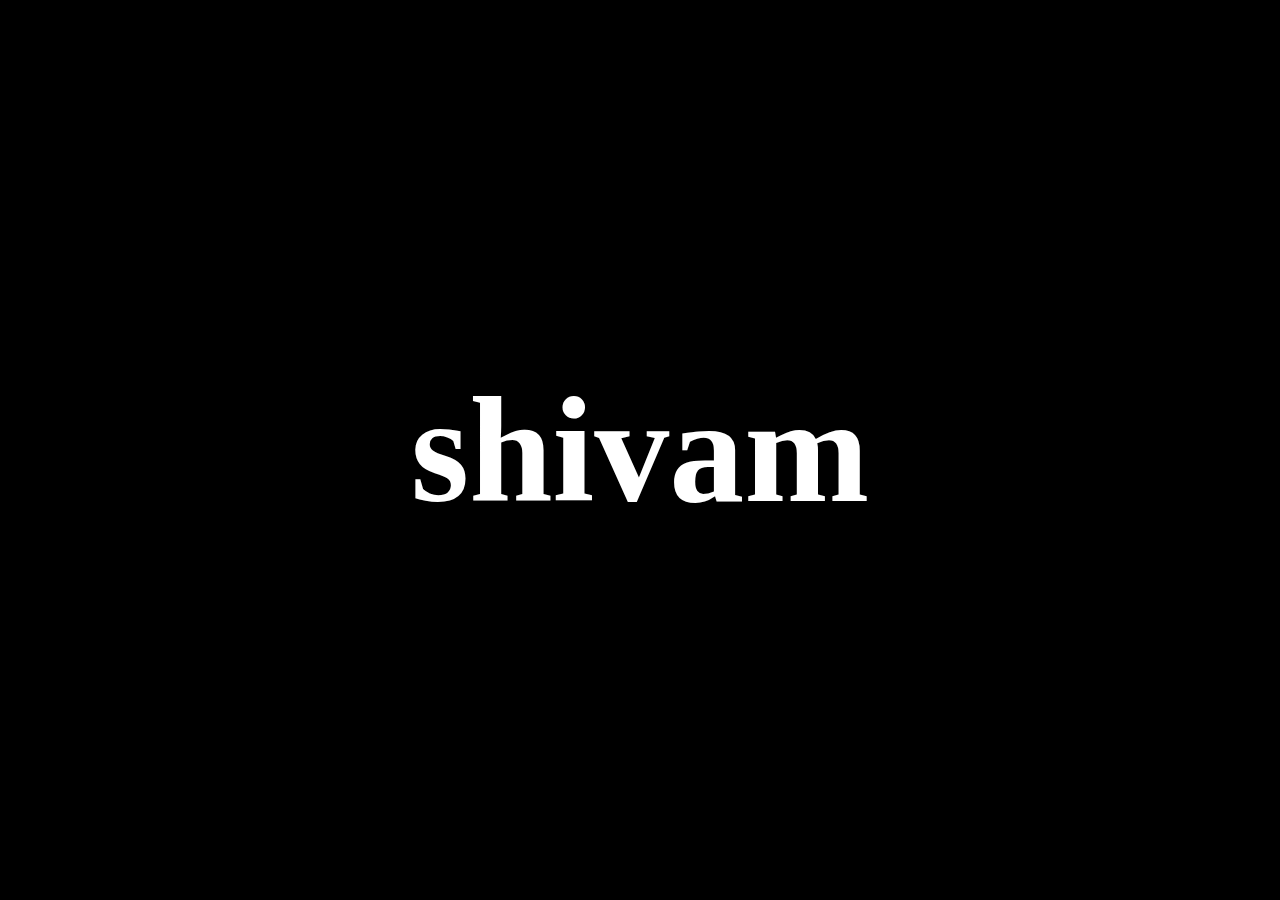
<file: PROJECT STARTING ANIMATION/index.html>
<!DOCTYPE html>
<html lang="en">
<head>
    <meta charset="UTF-8">
    <meta name="viewport" content="width=device-width, initial-scale=1.0">
    <title>Document</title>
    <link rel="stylesheet" href="style.css">
</head>
<body>
    <h1>shivam</h1>
    <script src="https://cdnjs.cloudflare.com/ajax/libs/gsap/3.13.0/gsap.min.js" integrity="sha512-NcZdtrT77bJr4STcmsGAESr06BYGE8woZdSdEgqnpyqac7sugNO+Tr4bGwGF3MsnEkGKhU2KL2xh6Ec+BqsaHA==" crossorigin="anonymous" referrerpolicy="no-referrer"></script>
    <script src="script.js"></script>
</body>
</html>
</file>
<file: PROJECT STARTING ANIMATION/style.css>
*{
    margin: 0;
    padding: 0;
    box-sizing: border-box;
    font-family: gilroy;
    color: white;
}
html,
body{
    height: 100%;
    width: 100%;
}

body{
    background-color: black;
    height: 100%;
    width: 100%;
    display: flex;
    justify-content: center;
    align-items: center;

}

h1{
    font-size: 150px;
}
</file>
